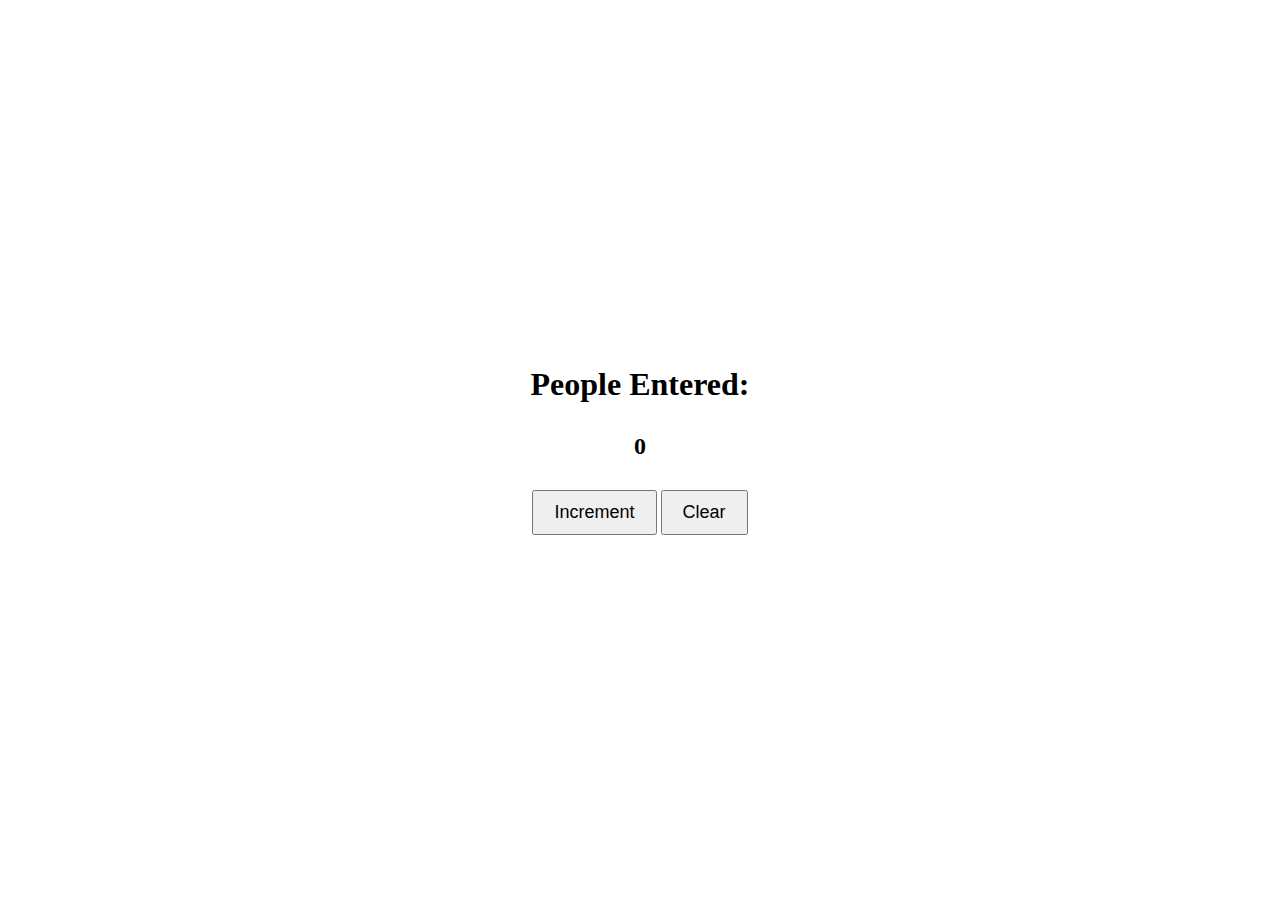
<file: index.html>
<!DOCTYPE html>
<html lang="en">
  <head>
    <meta charset="UTF-8" />
    <meta name="viewport" content="width=device-width, initial-scale=1.0" />
    <!-- Title -->
    <title>Subway Passenger Counter | Mohammed Qashqesh</title>
    <!-- Style CSS -->
    <link rel="stylesheet" href="./style/style.css" />
  </head>
  <body>
    <div class="data">
      <h1>People Entered:</h1>
      <h2 id="counter">0</h2>
      <div class="btns">
        <button id="increment">Increment</button>
        <button id="clear">Clear</button>
      </div>
    </div>
    <!-- Script JS -->
    <script src="./JS/main.js"></script>
  </body>
</html>
</file>
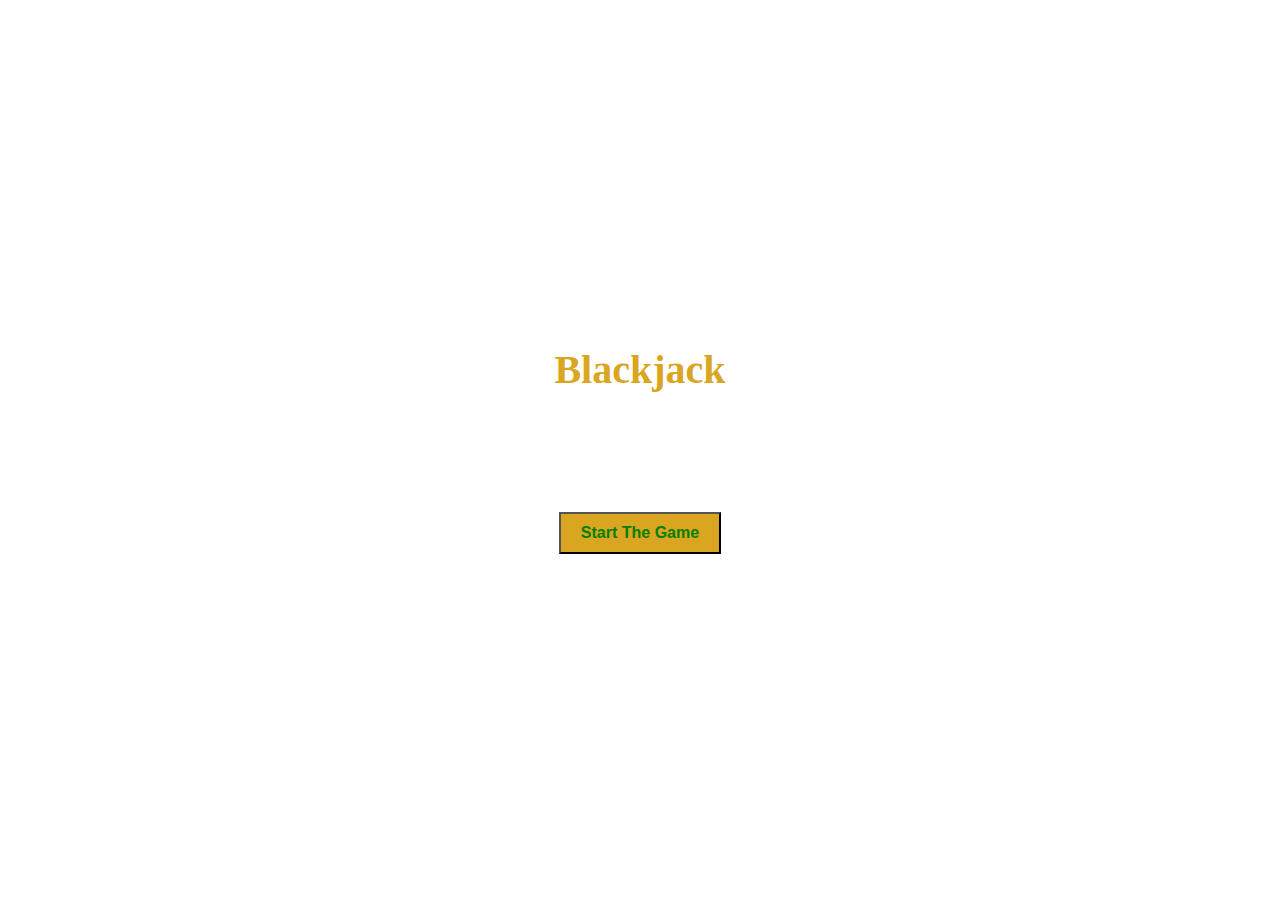
<file: blackjack-casino-game/index.html>
<!DOCTYPE html>
<html lang="en">
  <head>
    <meta charset="UTF-8" />
    <meta name="viewport" content="width=device-width, initial-scale=1.0" />
    <title>Blackjack Casino Game | Mohammed Qashqesh</title>
    <!-- Style CSS -->
    <link rel="stylesheet" href="./style/style.css" />
  </head>
  <body>
    <div class="data">
      <h1>Blackjack</h1>
      <p id="message">Want to play a round ?</p>
      <p id="cards">Cards:</p>
      <p id="sum">Sum:</p>
      <button id="start-btn" onclick="startGame()">Start The Game</button>
      <button id="new-card-btn" onclick="newCard()">New card</button>
    </div>
    <!-- Script JS -->
    <script src="./JS/main.js"></script>
  </body>
</html>
</file>
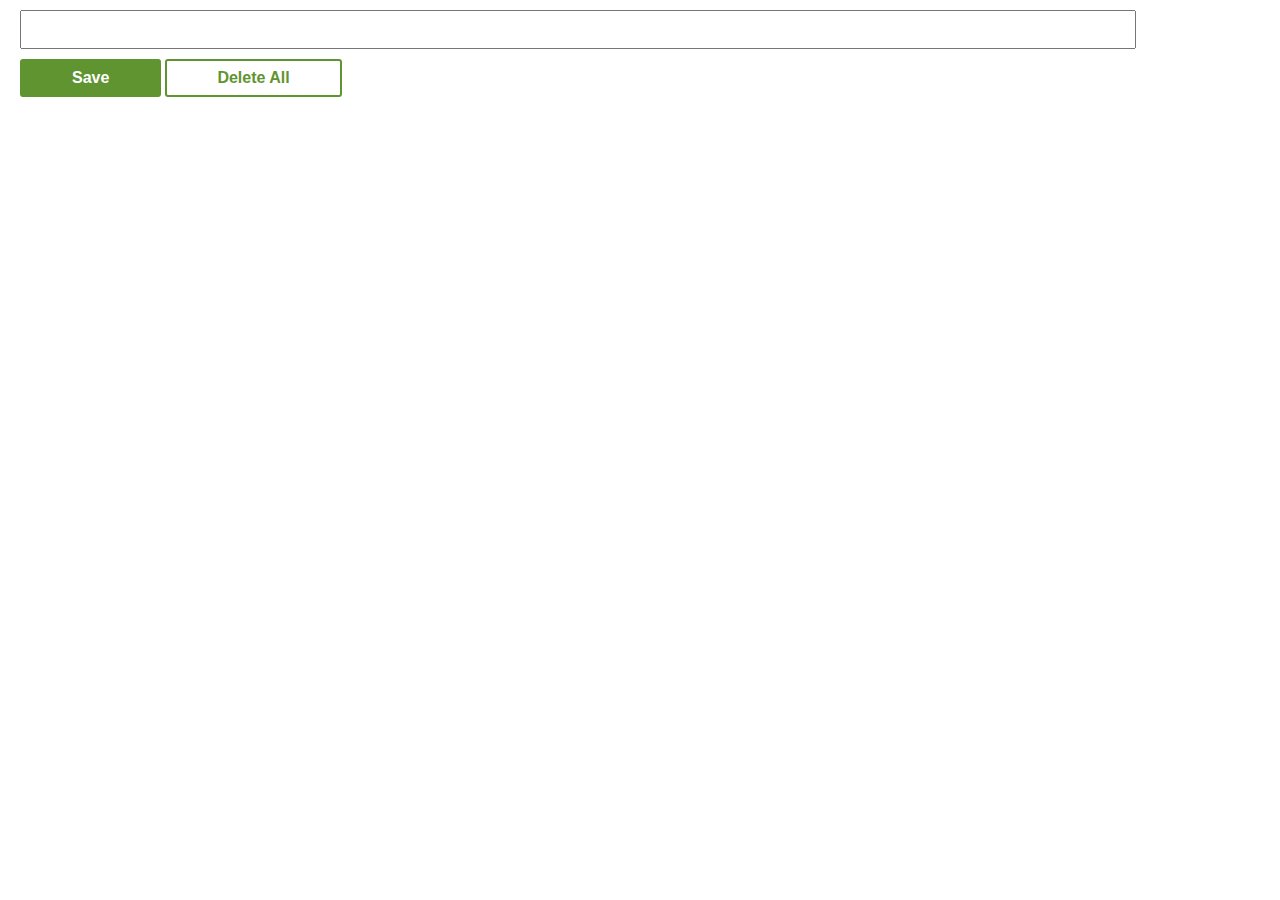
<file: chrome-extension/index.html>
<!DOCTYPE html>
<html lang="en">
  <head>
    <meta charset="UTF-8" />
    <meta name="viewport" content="width=device-width, initial-scale=1.0" />
    <title>Chrome Extension | Mohammed Qashqesh</title>
    <!-- Style CSS -->
    <link rel="stylesheet" href="./style/style.css" />
  </head>
  <body>
    <input type="text" id="input-el" />
    <input type="button" value="Save" id="save-btn" />
    <input
      type="button"
      value="Delete All"
      id="delete-btn"
      onclick="deleteData()"
    />
    <ul id="content"></ul>

    <!-- Script JS -->
    <script src="./JS/main.js"></script>
  </body>
</html>
</file>
<file: style/style.css>
*{
  margin: 0;
  padding: 0;
  box-sizing: border-box;
}

body {
  background-image: url("https://imgs.search.brave.com/IeNCtB1PLwtC6PTdN9da85dAFg45VVaqHgzECg-EkN0/rs:fit:860:0:0:0/g:ce/aHR0cHM6Ly9pbWcu/ZnJlZXBpay5jb20v/cHJlbWl1bS1waG90/by9jb25jcmV0ZS1i/YWNrZ3JvdW5kLXRl/eHR1cmUtd2FsbHBh/cGVyLXdoaXRlLXRl/eHR1cmVkLXdhbGxf/MTE4MDQ3LTQ3NTku/anBnP3NlbXQ9YWlz/X2h5YnJpZCZ3PTc0/MA");
  background-repeat: no-repeat;
  background-size: cover;
}

.data {
  height: 100dvh;
  display: flex;
  flex-direction: column;
  gap: 30px;
  justify-content: center;
  align-items: center;
}

.btns button{
  padding: 10px 20px;
  font-size: 18px;
  cursor: pointer;
  outline: none;
}
</file>
<file: blackjack-casino-game/style/style.css>
* {
  padding: 0;
  margin: 0;
  box-sizing: border-box;
}

body {
  background-image: url("https://imgs.search.brave.com/Q-Wvs434rbUFJ-ayxoPy6Vt6UeP7JMx0mk3jy1q6rnQ/rs:fit:860:0:0:0/g:ce/aHR0cHM6Ly9pbWcu/ZnJlZXBpay5jb20v/ZnJlZS1waG90by9z/bW9vdGgtZ3JlZW4t/YmFja2dyb3VuZF81/Mzg3Ni0xMDg0NjQu/anBnP3NlbXQ9YWlz/X2h5YnJpZCZ3PTc0/MA");
  background-repeat: no-repeat;
  background-size: cover;
  display: flex;
  justify-content: center;
  align-items: center;
  height: 100dvh;
  text-align: center;
}

.data h1 {
  font-size: 40px;
  color: goldenrod;
}

.data p {
  color: white;
  font-size: 20px;
  margin-top: 10px;
}

.data button {
  padding: 10px 20px;
  margin-top: 20px;
  margin-left: auto;
  margin-right: auto;
  font-size: 16px;
  background-color: goldenrod;
  color: green;
  font-weight: bold;
  outline: none;
  cursor: pointer;
}
</file>
<file: chrome-extension/style/style.css>
* {
  margin: 0;
  padding: 0;
  box-sizing: border-box;
}

body {
  padding: 10px 20px;
}

#input-el {
  display: block;
  width: 90%;
  padding: 10px;
}

#input-el:focus {
  outline-color: #5f9431;
}

input[type="button"] {
  background-color: #5f9431;
  color: white;
  outline: none;
  padding: 8px 50px;
  border:2px solid  #5f9431;
  border-radius: 3px;
  cursor: pointer;
  margin-top: 10px;
  font-size: 16px;
  font-weight: bold;
  transition: 0.2s;
}

input[type="button"]:hover {
  box-shadow: 1px 4px 10px 1px rgba(0, 0, 0, 0.2);
}

#delete-btn {
  background-color: white;
  border: 2px solid #5f9431;
  color: #5f9431;
}

ul {
  margin-top: 10px;
  list-style: none;
  display: flex;
  flex-direction: column;
  gap: 5px;
  font-size: 18px;
}

ul li a {
  color: #5f9431;
}
</file>
